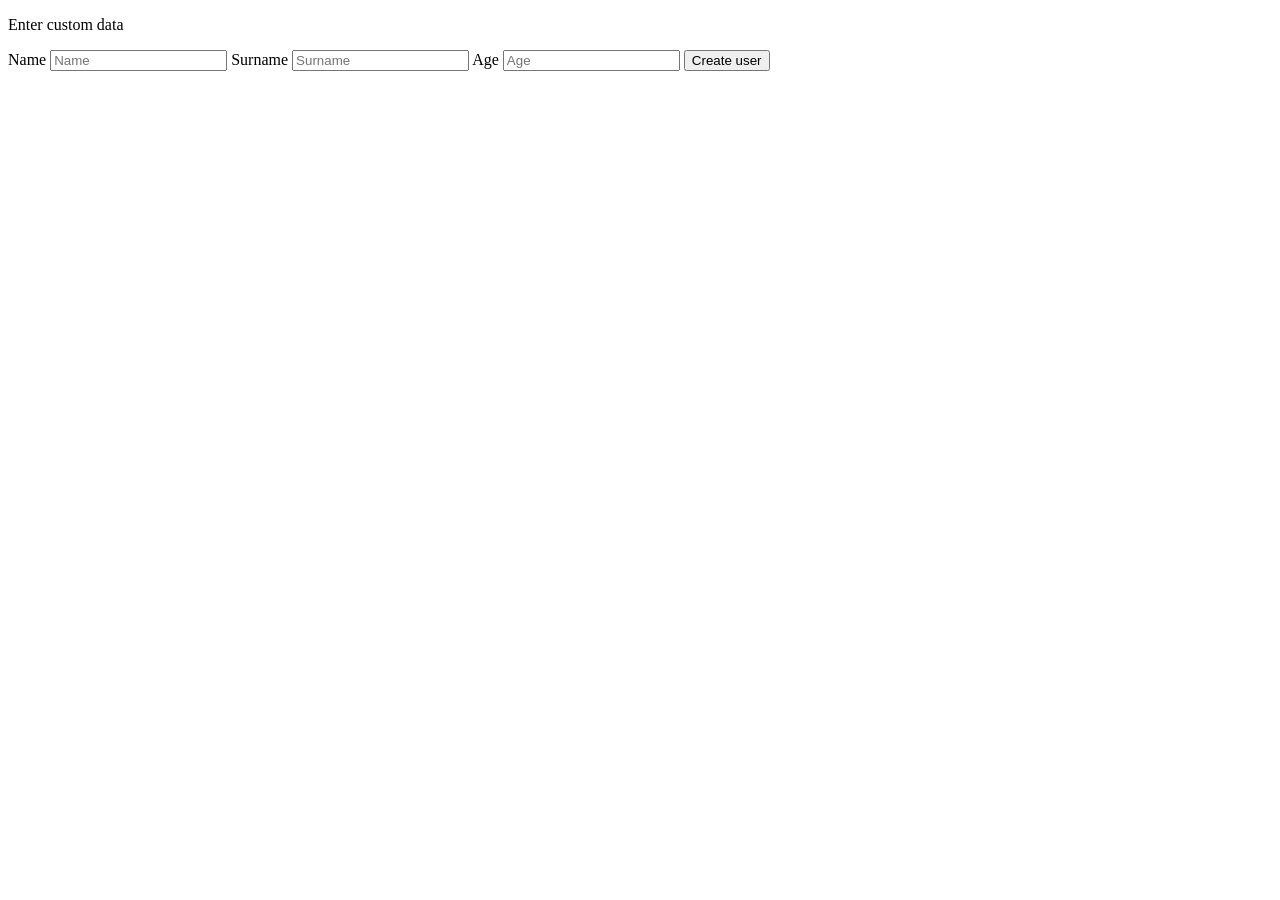
<file: src/main/resources/templates/user-create.html>
<!DOCTYPE html>
<html xmlns:th="http://www.thymeleaf.org">
<html lang="en">
<head>
    <meta charset="UTF-8">
    <title>Create new user</title>
</head>
<body>
<p>Enter custom data</p>
<form action="#" th:action="@{/user-create}" th:object="${user}" method="post">
  <label for="name">Name</label>
  <input type="text" th:field="*{name}" id="name" placeholder="Name">
  <label for="surname">Surname</label>
  <input type="text" th:field="*{surname}" id="surname" placeholder="Surname">
  <label for="age">Age</label>
  <input type="text" th:field="*{age}" id="age" placeholder="Age">
  <input type="submit" value="Create user">

</form>
</body>
</html>
</file>
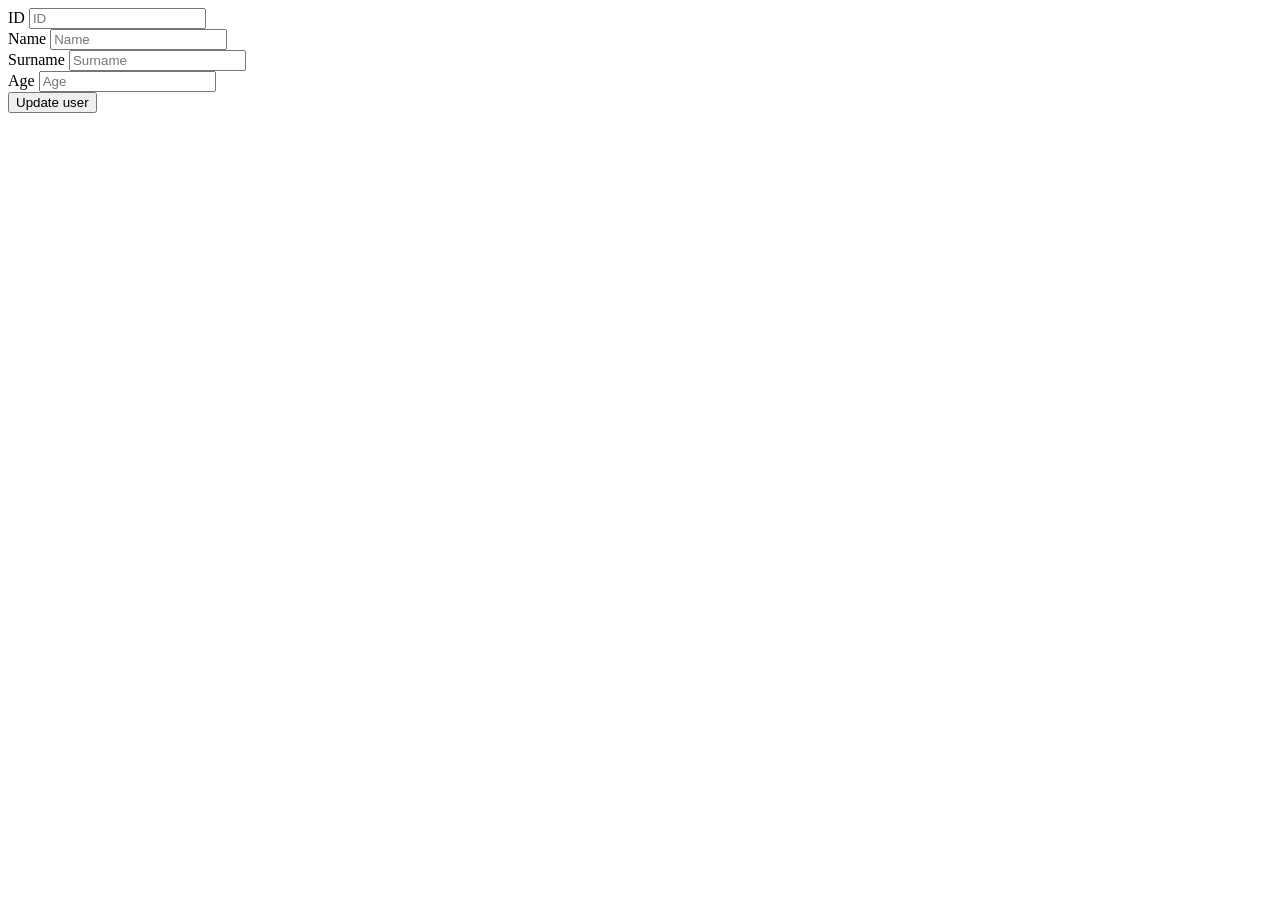
<file: src/main/resources/templates/user-update.html>
<!DOCTYPE html>
<html lang="en">
<html xmlns:th="http://www.thymeleaf.org">
<head>
    <meta charset="UTF-8">
    <title>Update user</title>
</head>
<body>
<form action="#" th:action="@{/user-update}" th:object="${user}" method="post">
  <label for="id">ID</label>
  <input readonly type="number" th:field="*{id}" id="id" placeholder="ID">
  <br/>
  <label for="name">Name</label>
  <input type="text" th:field="*{name}" id="name" placeholder="Name">
  <br/>
  <label for="surname">Surname</label>
  <input type="text" th:field="*{surname}" id="surname" placeholder="Surname">
  <br/>
  <label for="id">Age</label>
  <input type="text" th:field="*{age}" id="age" placeholder="Age">
  <br/>
  <input type="submit" value="Update user">
</form>

</body>
</html>
</file>
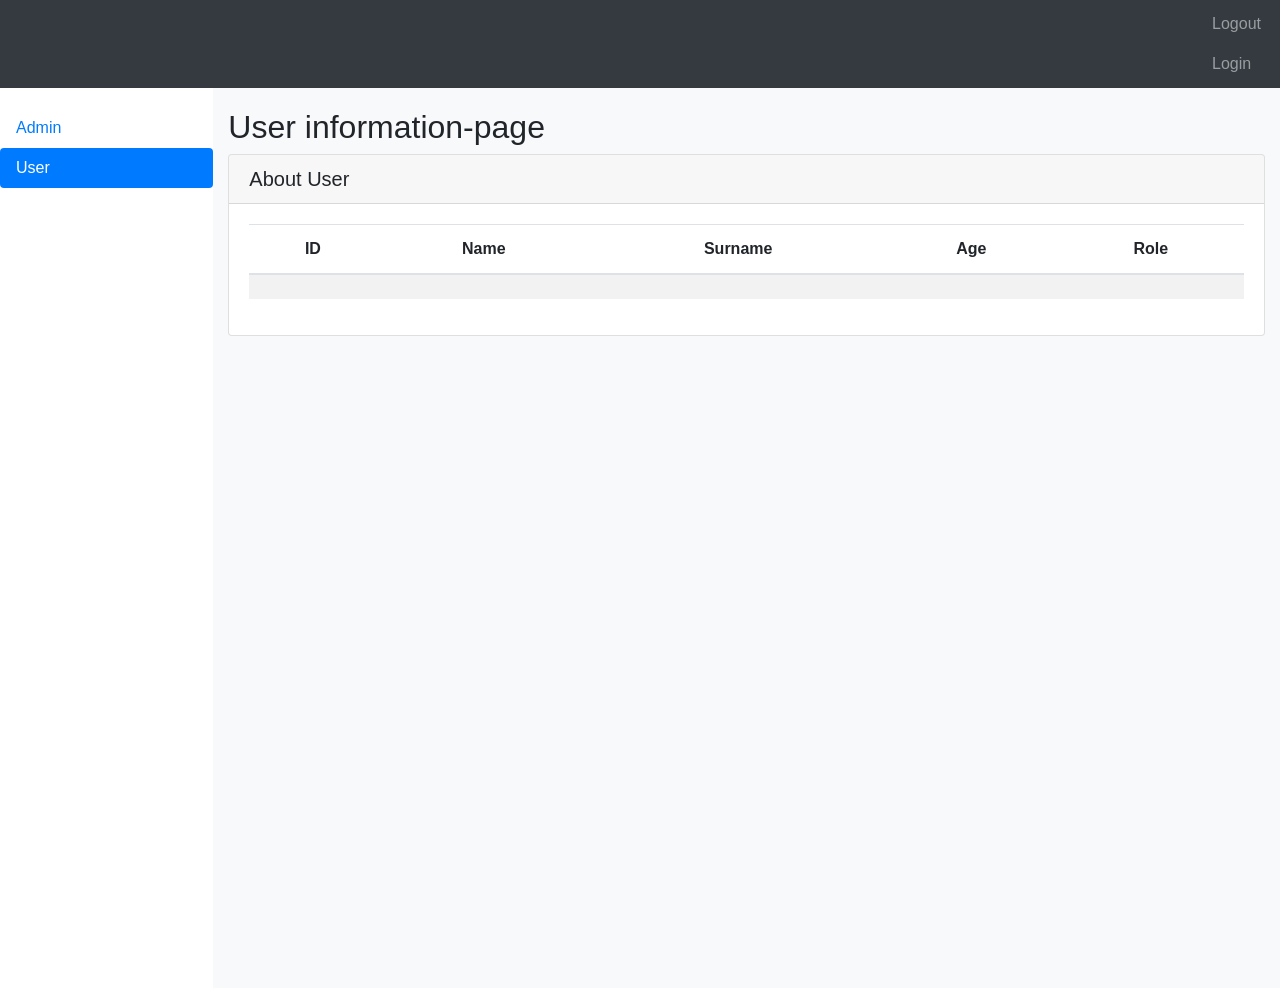
<file: src/main/resources/templates/user.html>
<!DOCTYPE html>
<html xmlns:th="http://www.thymeleaf.org"
      xmlns:sec="http://www.thymeleaf.org/extras/spring-security"
      lang="en">
<head>
    <meta charset="UTF-8">
    <meta name="viewport" content="width=device-width, initial-scale=1, shrink-to-fit=no">
    <link rel="stylesheet" href="https://stackpath.bootstrapcdn.com/bootstrap/4.3.1/css/bootstrap.min.css"
          integrity="sha384-ggOyR0iXCbMQv3Xipma34MD+dH/1fQ784/j6cY/iJTQUOhcWr7x9JvoRxT2MZw1T" crossorigin="anonymous">
    <title>User</title>
</head>
<body>
<header>
    <nav xmlns:th="http://www.thymeleaf.org" class="navbar navbar-dark bg-dark flex-md-nowrap p-1 shadow">
        <div class="container-fluid">
            <div th:if="${#request.userPrincipal != null}">
        <span class="navbar-text font-weight-bold" style="color: white" th:text="${user.getName()}">
        </span>
                <span class="navbar-text" style="color: white"
                      th:text="' with roles: ' + ${#strings.arrayJoin(user.getRoles(), ' ')}">
                </span>
            </div>
            <div>
                <ul class="navbar-nav">
                    <li class="nav-item text-nowrap">
                        <a class="nav-link" th:if="${#request.userPrincipal != null}" th:href="@{/logout}">Logout</a>
                        <a class="nav-link" th:if="${#request.userPrincipal == null}" th:href="@{/login}">Login</a>
                    </li>
                </ul>
            </div>
        </div>
    </nav>
</header>
<main>
    <div class="container-fluid">
        <div class="row">
            <div class="col-md-2 bg-white"
                 style="padding-top: 20px;
                        padding-left: 0;
                        padding-right: 0;
                        height: 100vh">

                <ul class="nav nav-pills flex-column">
                    <div sec:authorize="hasAuthority('ADMIN')">
                        <li class="nav-item">
                            <a class="nav-link" data-toggle="tab" href="/admin">Admin</a>
                        </li>
                    </div>
                    <div sec:authorize="hasAuthority('USER')">
                        <li class="nav-item">
                            <a class="nav-link active"
                               href="/user">User</a>
                        </li>
                    </div>
                </ul>
            </div>

            <div class="col-md-10 bg-light" style="padding-top: 20px; height: 100vh">
                <div class="tab-content">
                    <div class="tab-pane fade show active" id="user">
                        <h2 class="h2">User information-page</h2>

                        <div class="tab-content">
                            <div class="tab-pane fade show active" id="UsersTable">
                                <div class="card">
                                    <h5 class="card-header">About User</h5>
                                    <div class="card-body text-center">
                                        <table class="table table-striped">
                                            <thead>
                                            <tr>
                                                <th>ID</th>
                                                <th>Name</th>
                                                <th>Surname</th>
                                                <th>Age</th>
                                                <th>Role</th>
                                            </tr>
                                            </thead>
                                            <tbody>
                                            <tr>
                                                <td th:text="${user.getId()}"></td>
                                                <td th:text="${user.getName()}"></td>
                                                <td th:text="${user.getSurname()}"></td>
                                                <td th:text="${user.getAge()}"></td>
                                                <td th:utext="${#strings.arrayJoin(user.getAuthorities(), ' ')}"></td>
                                            </tr>
                                            </tbody>
                                        </table>
                                    </div>
                                </div>
                            </div>
                        </div>
                    </div>
                </div>
            </div>
        </div>
    </div>
</main>
</file>
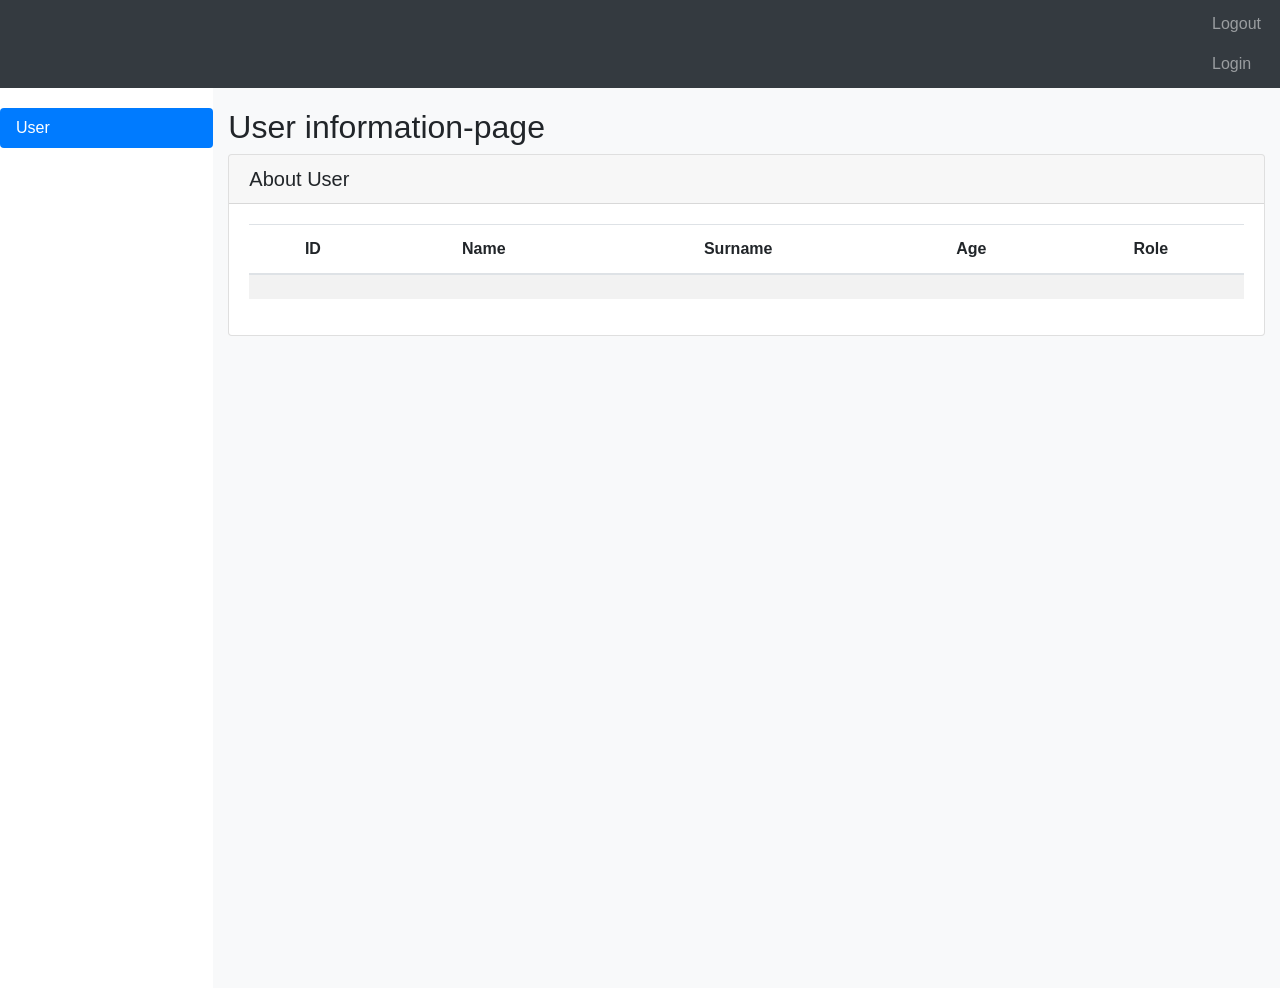
<file: src/main/resources/templates/users/user.html>
<!DOCTYPE html>
<html xmlns:th="http://www.thymeleaf.org"
      xmlns:sec="http://www.thymeleaf.org/extras/spring-security"
      lang="en">
<head>
    <meta charset="UTF-8">
    <meta name="viewport" content="width=device-width, initial-scale=1, shrink-to-fit=no">
    <link rel="stylesheet" href="https://cdn.jsdelivr.net/npm/bootstrap@4.5.3/dist/css/bootstrap.min.css"
          integrity="sha384-TX8t27EcRE3e/ihU7zmQxVncDAy5uIKz4rEkgIXeMed4M0jlfIDPvg6uqKI2xXr2" crossorigin="anonymous">
    <title>User</title>
</head>
<body>
<header>
    <nav xmlns:th="http://www.thymeleaf.org" class="navbar navbar-dark bg-dark flex-md-nowrap p-1 shadow">
        <div class="container-fluid">
            <div th:if="${#request.userPrincipal != null}">
        <span class="navbar-text font-weight-bold" style="color: white" th:text="${user.getName()}">
        </span>
                <span class="navbar-text" style="color: white"
                      th:text="' with roles: ' + ${#strings.arrayJoin(user.getRoles(), ' ')}">
                </span>
            </div>
            <div>
                <ul class="navbar-nav">
                    <li class="nav-item text-nowrap">
                        <a class="nav-link" th:if="${#request.userPrincipal != null}" th:href="@{/logout}">Logout</a>
                        <a class="nav-link" th:if="${#request.userPrincipal == null}" th:href="@{/login}">Login</a>
                    </li>
                </ul>
            </div>
        </div>
    </nav>
</header>
<main>
    <div class="container-fluid">
        <div class="row">
            <div class="col-md-2 bg-white"
                 style="padding-top: 20px;
                        padding-left: 0px;
                        padding-right: 0px;
                        height: 100vh">

                <ul class="nav nav-pills flex-column">
                        <li class="nav-item">
                            <a class="nav-link active" data-toggle="tab" href="#user">User</a>
                        </li>
                </ul>
            </div>

            <div class="col-md-10 bg-light" style="padding-top: 20px; height: 100vh">
                <div class="tab-content">
                    <div class="tab-pane fade show active" id="user">
                        <h2 class="h2">User information-page</h2>

                        <div class="tab-content">
                            <div class="tab-pane fade show active" id="users">
                                <div class="card">
                                    <h5 class="card-header">About User</h5>
                                    <div class="card-body text-center">
                                        <table class="table table-striped">
                                            <thead>
                                            <tr>
                                                <th>ID</th>
                                                <th>Name</th>
                                                <th>Surname</th>
                                                <th>Age</th>
                                                <th>Role</th>
                                            </tr>
                                            </thead>
                                            <tbody>
                                            <tr>
                                                <td th:text="${user.getId()}"></td>
                                                <td th:text="${user.getName()}"></td>
                                                <td th:text="${user.getSurname()}"></td>
                                                <td th:text="${user.getAge()}"></td>
                                                <td th:utext="${#strings.arrayJoin(user.getAuthorities(), ' ')}"></td>
                                            </tr>
                                            </tbody>
                                        </table>
                                    </div>
                                </div>
                            </div>
                        </div>
                    </div>
                </div>
            </div>
        </div>
    </div>
</main>
</file>
